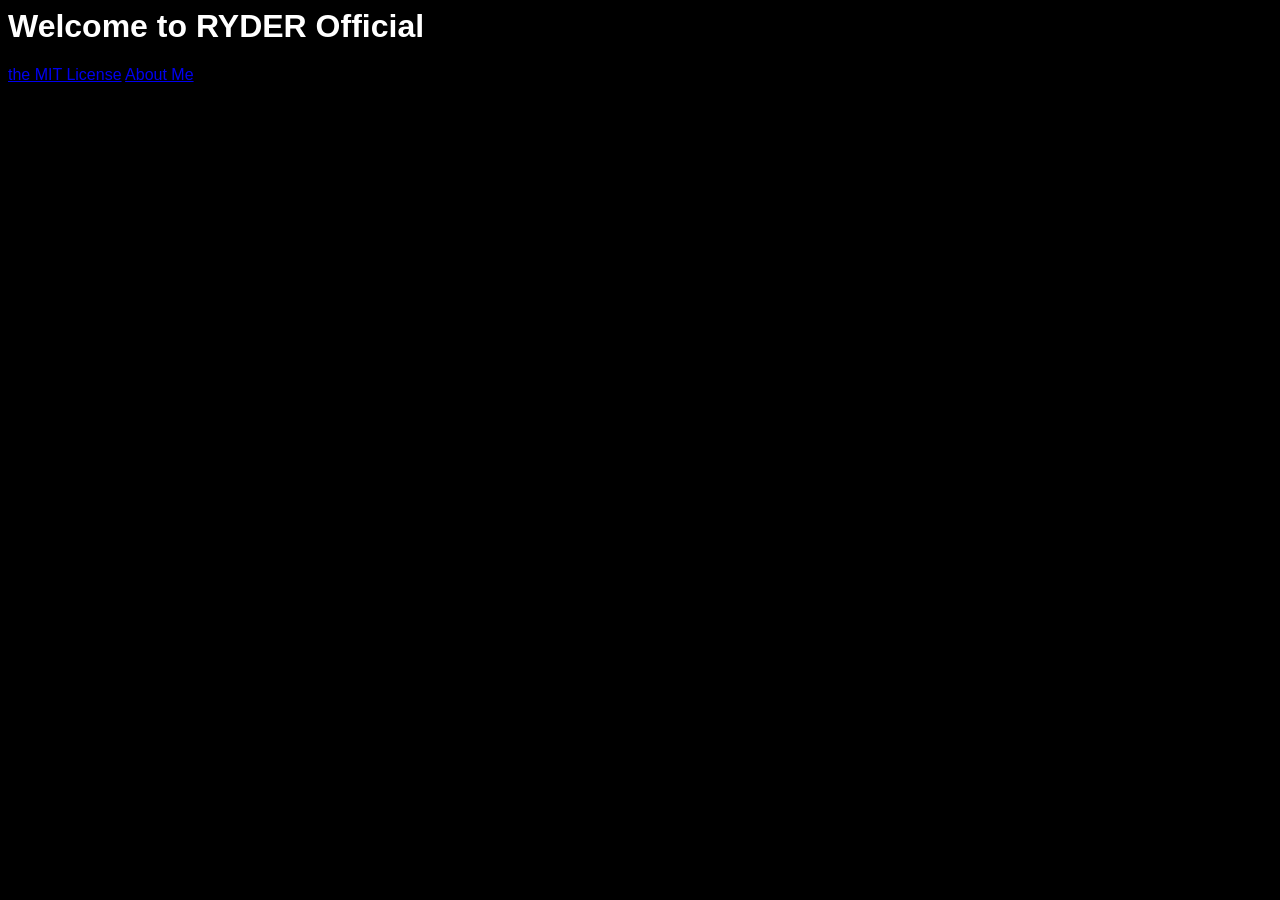
<file: index.html>
<DOCTYPE HTML>
  <html>
    <body>
      <title>Braun Son</title>
      <link rel="icon" type="image/x-icon" href="favicon.ico">
      <link rel="stylesheet" href="index.css">
      <h1>Welcome to RYDER Official</h1>
      <a href="license.md" rel="license">the MIT License</a>
      <a href="aboutme.html" rel="mepage">About Me</a>
  </html>
</file>
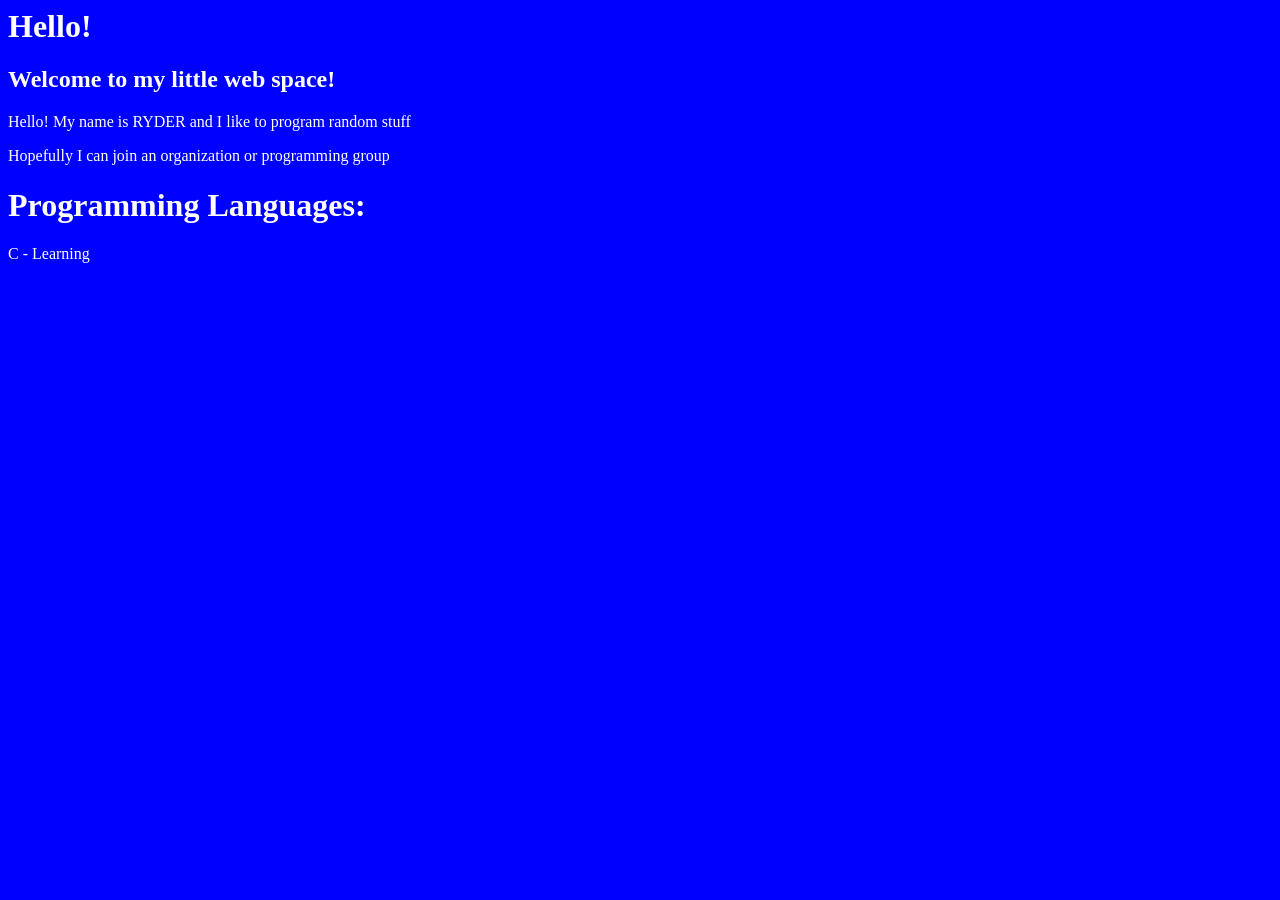
<file: aboutme.html>
<DOCTYPE HTML>
  <html>
    <body>
      <head>
        <link rel="stylesheet" href="about.css">
        <title>About Me</title>
        <h1>Hello!</h1>
        <h2>Welcome to my little web space!</h2>
       <p>Hello! My name is RYDER and I like to program random stuff</p>
       <p>Hopefully I can join an organization or programming group</p>

        <h1>Programming Languages:</h1>
        C - Learning
      </head>
    </body>
  </html>
</file>
<file: index.css>
body {
    background-color: black;
    color: white;
    font-family: sans-serif
}
</file>
<file: about.css>
body {
    background-color: blue;
    color: white;
    font-family: Caveat
}
</file>
